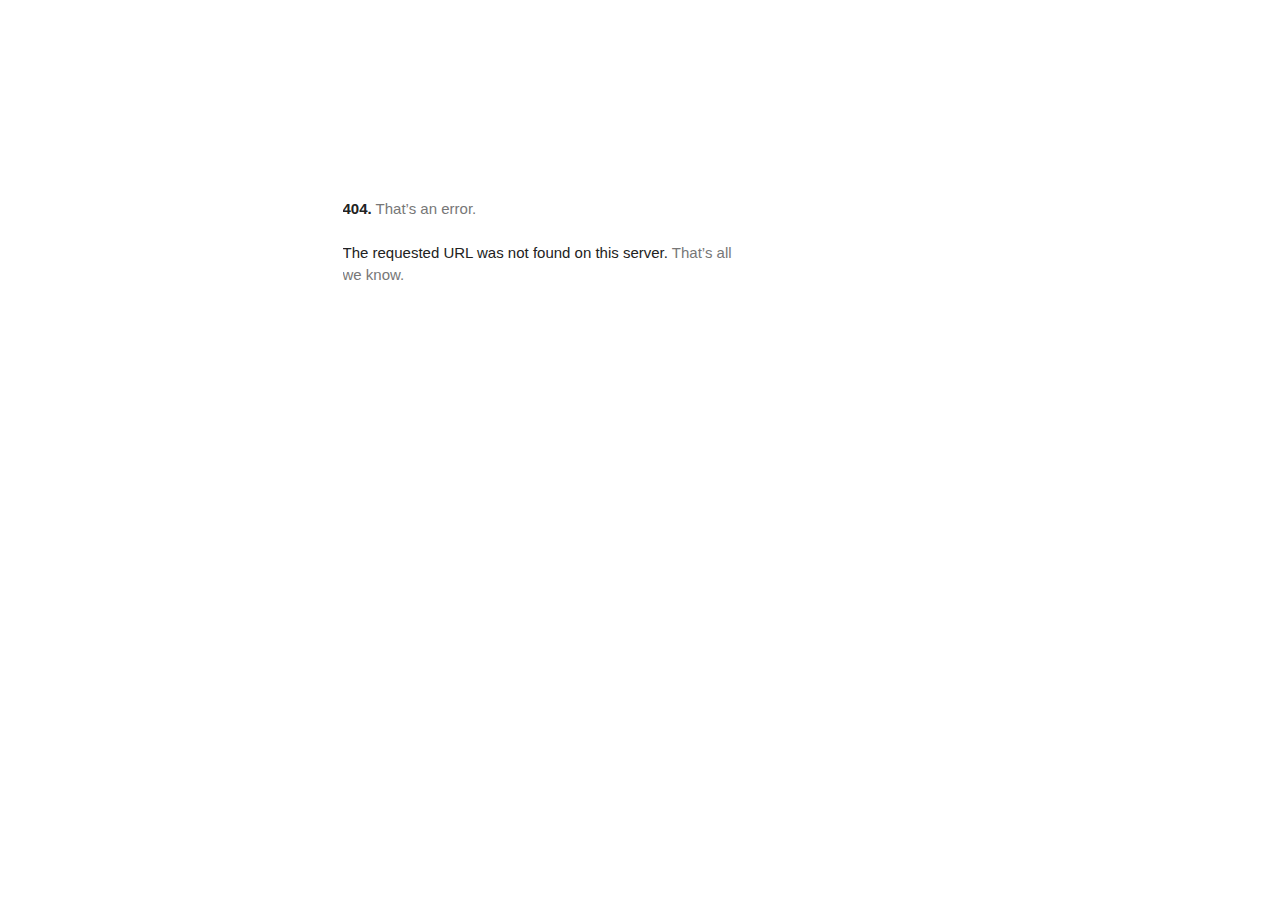
<file: static/fonts.googleapis.com/index.html>
<html lang="en" dir=ltr><meta charset=utf-8><meta name=viewport content="initial-scale=1, minimum-scale=1, width=device-width"><title>Error 404 (Not Found)!!1</title><style>*{margin:0;padding:0}html,code{font:15px/22px arial,sans-serif}html{background:#fff;color:#222;padding:15px}body{color:#222;text-align:unset;margin:7% auto 0;max-width:390px;min-height:180px;padding:30px 0 15px;}* > body{background:url(//www.google.com/images/errors/robot.png) 100% 5px no-repeat;padding-right:205px}p{margin:11px 0 22px;overflow:hidden}pre{white-space:pre-wrap;}ins{color:#777;text-decoration:none}a img{border:0}@media screen and (max-width:772px){body{background:none;margin-top:0;max-width:none;padding-right:0}}#logo{background:url(//www.google.com/images/branding/googlelogo/1x/googlelogo_color_150x54dp.png) no-repeat;margin-left:-5px}@media only screen and (min-resolution:192dpi){#logo{background:url(//www.google.com/images/branding/googlelogo/2x/googlelogo_color_150x54dp.png) no-repeat 0% 0%/100% 100%;-moz-border-image:url(//www.google.com/images/branding/googlelogo/2x/googlelogo_color_150x54dp.png) 0}}@media only screen and (-webkit-min-device-pixel-ratio:2){#logo{background:url(//www.google.com/images/branding/googlelogo/2x/googlelogo_color_150x54dp.png) no-repeat;-webkit-background-size:100% 100%}}#logo{display:inline-block;height:54px;width:150px}</style><main id="af-error-container" role="main"><a href=//www.google.com><span id=logo aria-label=Google role=img></span></a><p><b>404.</b> <ins>That’s an error.</ins><p>The requested URL was not found on this server. <ins>That’s all we know.</ins></main>
</file>
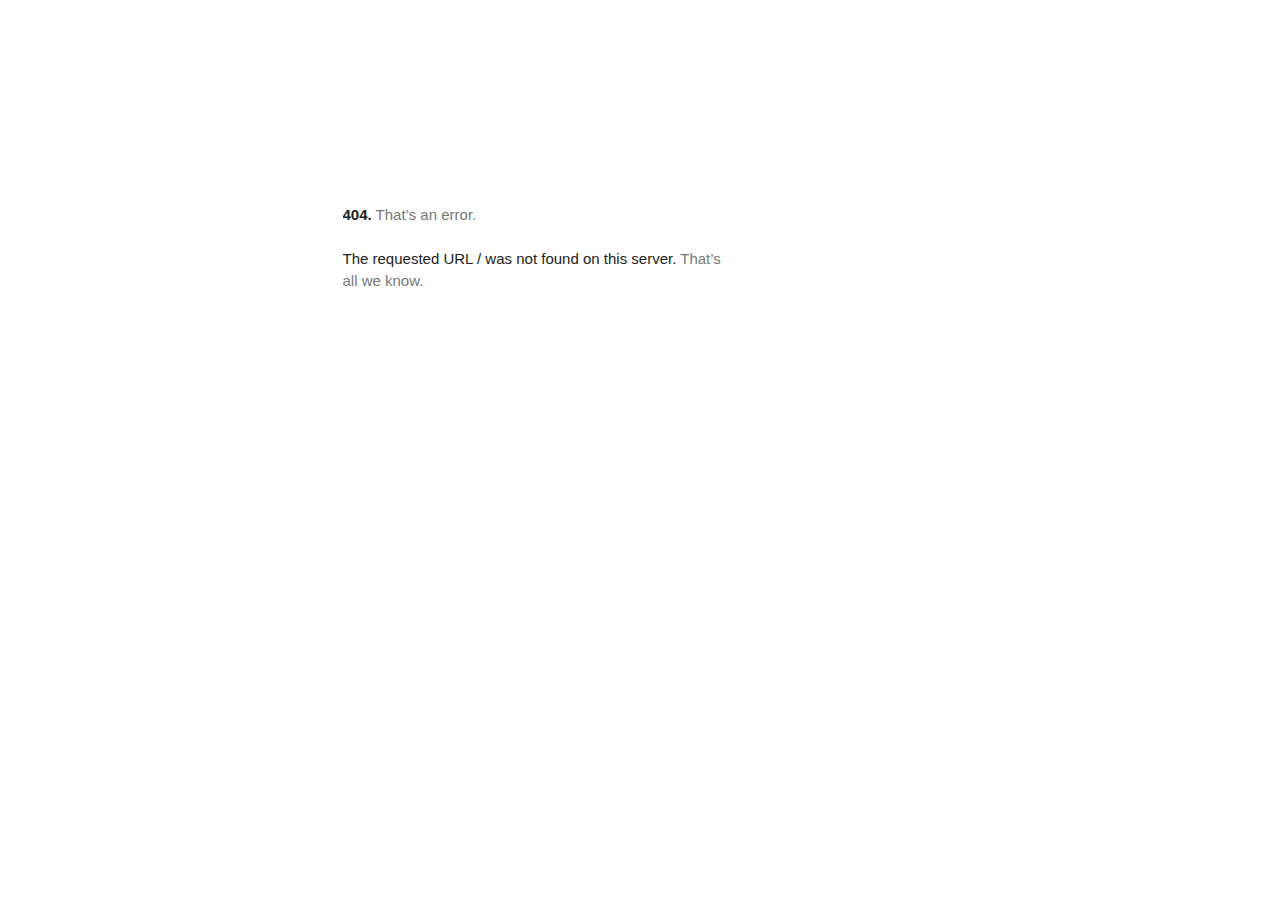
<file: static/fonts.gstatic.com/index.html>
<!DOCTYPE html>
<html lang=en>
  <meta charset=utf-8>
  <meta name=viewport content="initial-scale=1, minimum-scale=1, width=device-width">
  <title>Error 404 (Not Found)!!1</title>
  <style>
    *{margin:0;padding:0}html,code{font:15px/22px arial,sans-serif}html{background:#fff;color:#222;padding:15px}body{margin:7% auto 0;max-width:390px;min-height:180px;padding:30px 0 15px}* > body{background:url(//www.google.com/images/errors/robot.png) 100% 5px no-repeat;padding-right:205px}p{margin:11px 0 22px;overflow:hidden}ins{color:#777;text-decoration:none}a img{border:0}@media screen and (max-width:772px){body{background:none;margin-top:0;max-width:none;padding-right:0}}#logo{background:url(//www.google.com/images/branding/googlelogo/1x/googlelogo_color_150x54dp.png) no-repeat;margin-left:-5px}@media only screen and (min-resolution:192dpi){#logo{background:url(//www.google.com/images/branding/googlelogo/2x/googlelogo_color_150x54dp.png) no-repeat 0% 0%/100% 100%;-moz-border-image:url(//www.google.com/images/branding/googlelogo/2x/googlelogo_color_150x54dp.png) 0}}@media only screen and (-webkit-min-device-pixel-ratio:2){#logo{background:url(//www.google.com/images/branding/googlelogo/2x/googlelogo_color_150x54dp.png) no-repeat;-webkit-background-size:100% 100%}}#logo{display:inline-block;height:54px;width:150px}
  </style>
  <a href=//www.google.com/><span id=logo aria-label=Google></span></a>
  <p><b>404.</b> <ins>That’s an error.</ins>
  <p>The requested URL <code>/</code> was not found on this server.  <ins>That’s all we know.</ins>
</file>
